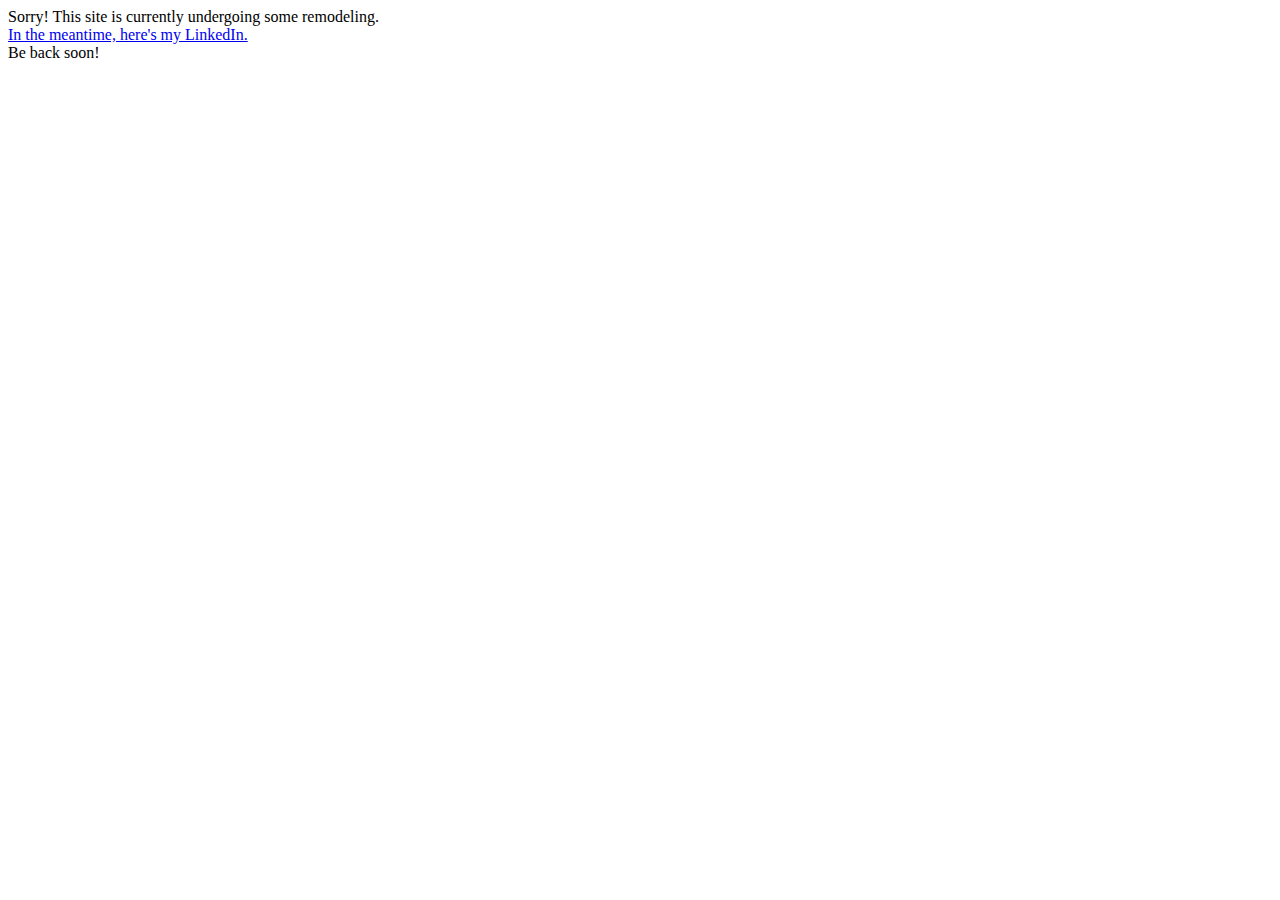
<file: index.html>
<!DOCTYPE html>
<html>

<head>
  <meta charset="utf-8">
  <meta name="viewport" content="width=device-width">
  <title>Kody Grilz</title>
  <link rel="stylesheet" href="style.css">
</head>

<body>
  <header>
    Sorry! This site is currently undergoing some remodeling.
  </header>
  <main>
    <div class=”row">
      <div class=”post-text-box”>
        <a href="https://www.linkedin.com/in/kody-grilz/">In the meantime, here's my LinkedIn.</a>
      </div>
      <div class=”profile”>

      </div>
    </div>
  </main>
  <footer>
    Be back soon!
  </footer>
</body>

</html>
</file>
<file: style.css>
/*header style*/
header {
   text-align: left;
   padding: 0px;
}
/*navigation menu style*/
nav {
   text-align: center;
   word-spacing: 30px;
   Padding: 10px;
}
/*creating the two-column layout*/
*{
   box-sizing: border-box;
}
.row {
   display: flex;
   flex-wrap: wrap;
}
.post-text-box {
   flex: 70%;
   padding: 20px;
}
.profile {
   flex: 70%;
   padding: 20px;
}
/*profile image and heading style*/
.profile img {
   width: 120px;
   display: block;
   margin-left: 0;
   margin-right: 0;
}
.profile h1 {
   text-align: center;
}
</file>
